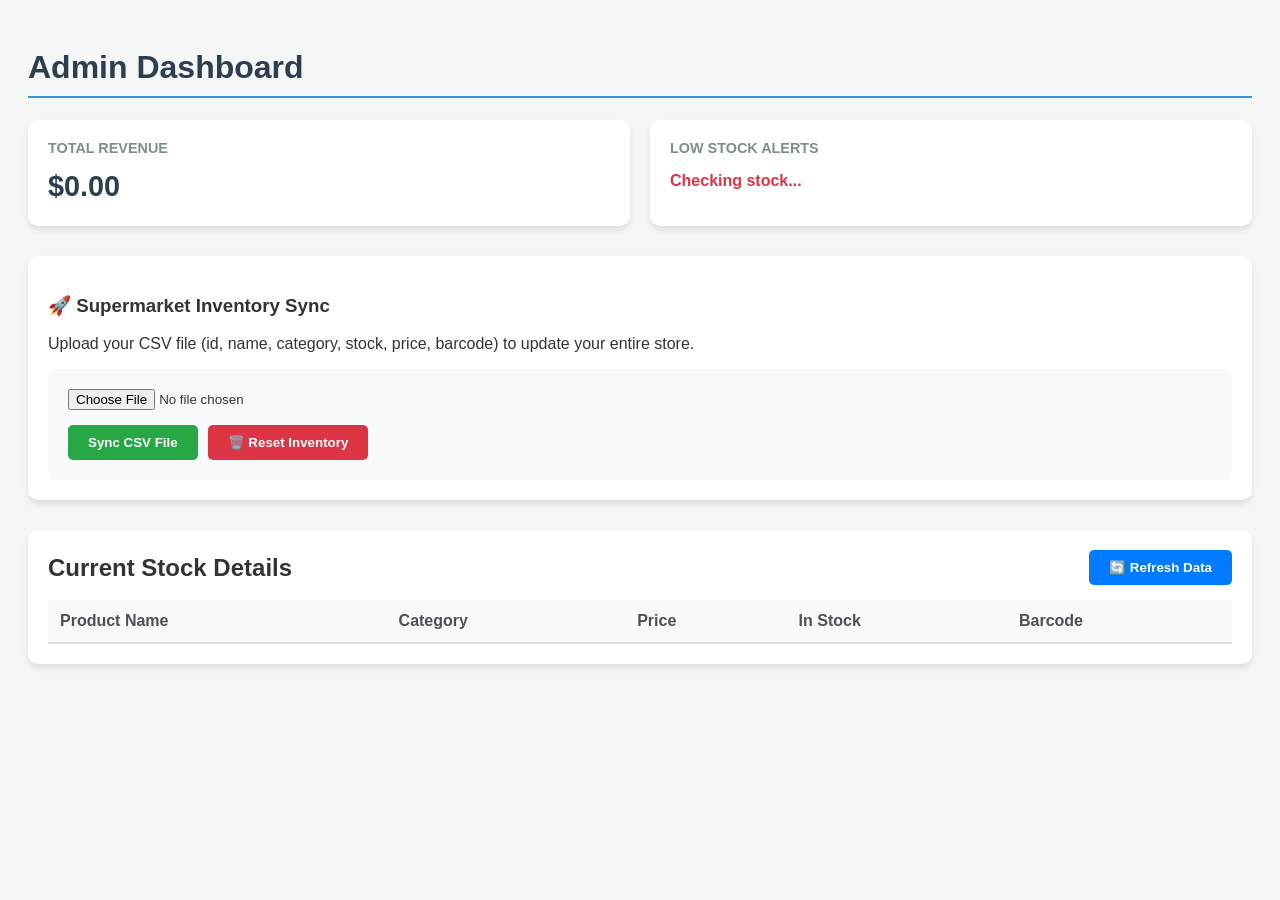
<file: admin.html>
<!DOCTYPE html>
<html lang="en">
<head>
    <meta charset="UTF-8">
    <title>Supermarket Enterprise - Admin</title>
    <style>
        body { font-family: 'Segoe UI', Tahoma, Geneva, Verdana, sans-serif; padding: 20px; background-color: #f4f7f6; color: #333; }
        h1 { color: #2c3e50; border-bottom: 2px solid #3498db; padding-bottom: 10px; }
        
        /* Stats Cards */
        .stats { display: flex; gap: 20px; margin-bottom: 30px; flex-wrap: wrap; }
        .card { 
            background: white; 
            padding: 20px; 
            border-radius: 10px; 
            flex: 1; 
            min-width: 250px;
            box-shadow: 0 4px 6px rgba(0,0,0,0.1);
        }
        
        .card h3 { margin-top: 0; color: #7f8c8d; font-size: 0.9rem; text-transform: uppercase; }
        .card p { font-size: 1.8rem; font-weight: bold; margin: 10px 0 0 0; color: #2c3e50; }

        /* Import Section */
        .import-section {
            background: #ffffff;
            padding: 20px;
            border-radius: 10px;
            margin-bottom: 30px;
            box-shadow: 0 4px 6px rgba(0,0,0,0.1);
        }
        
        .button-group { display: flex; gap: 10px; margin-top: 15px; }
        
        button { 
            padding: 10px 20px; 
            border: none; 
            border-radius: 5px; 
            cursor: pointer; 
            font-weight: bold;
            transition: opacity 0.2s;
        }
        button:hover { opacity: 0.8; }
        
        .btn-sync { background: #28a745; color: white; }
        .btn-refresh { background: #007bff; color: white; }
        .btn-danger { background: #dc3545; color: white; }

        /* Table Styles */
        .table-container { 
            background: white; 
            padding: 20px; 
            border-radius: 10px; 
            box-shadow: 0 4px 6px rgba(0,0,0,0.1); 
        }
        table { width: 100%; border-collapse: collapse; margin-top: 15px; }
        th { background: #f8f9fa; padding: 12px; text-align: left; border-bottom: 2px solid #dee2e6; color: #495057; }
        td { padding: 12px; border-bottom: 1px solid #eee; }
        
        code { background: #f1f1f1; padding: 2px 5px; border-radius: 3px; font-family: monospace; }
        .low-stock-alert { color: #dc3545; font-weight: bold; list-style-type: none; padding-left: 0; }
        .low-stock-alert li { margin-bottom: 5px; }
    </style>
</head>
<body>

    <h1>Admin Dashboard</h1>
    
    <div class="stats">
        <div class="card">
            <h3>Total Revenue</h3>
            <p id="revenueText">$0.00</p>
        </div>
        <div class="card">
            <h3>Low Stock Alerts</h3>
            <ul id="lowStockList" class="low-stock-alert">
                <li>Checking stock...</li>
            </ul>
        </div>
    </div>

    <div class="import-section">
        <h3>🚀 Supermarket Inventory Sync</h3>
        <p>Upload your CSV file (id, name, category, stock, price, barcode) to update your entire store.</p>
        <div style="background: #f8f9fa; padding: 20px; border-radius: 8px;">
            <input type="file" id="csvFile" accept=".csv">
            <div class="button-group">
                <button class="btn-sync" onclick="uploadCSV()">Sync CSV File</button>
                <button class="btn-danger" onclick="clearInventory()">🗑️ Reset Inventory</button>
            </div>
        </div>
    </div>

    <div class="table-container">
        <div style="display: flex; justify-content: space-between; align-items: center;">
            <h2 style="margin: 0;">Current Stock Details</h2>
            <button class="btn-refresh" onclick="refreshDashboard()">🔄 Refresh Data</button>
        </div>
        <table>
            <thead>
                <tr>
                    <th>Product Name</th>
                    <th>Category</th>
                    <th>Price</th>
                    <th>In Stock</th>
                    <th>Barcode</th>
                </tr>
            </thead>
            <tbody id="inventoryBody">
                </tbody>
        </table>
    </div>

    <script>
    const BASE_URL = "https://supermarket-pos-bh4k.onrender.com";

    async function refreshDashboard() {
        loadStats();
        loadInventory();
    }

    async function loadStats() {
        try {
            const res = await fetch(`${BASE_URL}/api/analytics/revenue`);
            const data = await res.json();
            document.getElementById("revenueText").innerText = `$${data.total_revenue.toFixed(2)}`;
        } catch (e) { console.log("Stats error"); }
    }

    async function loadInventory() {
        try {
            const res = await fetch(`${BASE_URL}/api/inventory`);
            const products = await res.json();
            const tbody = document.getElementById("inventoryBody");
            tbody.innerHTML = products.map(p => `
                <tr>
                    <td>${p.name}</td>
                    <td>${p.category}</td>
                    <td>$${p.price.toFixed(2)}</td>
                    <td>${p.stock}</td>
                    <td><code>${p.barcode}</code></td>
                </tr>`).join('');
        } catch (e) { console.log("Inventory error"); }
    }

    async function uploadCSV() {
        const fileInput = document.getElementById('csvFile');
        const formData = new FormData();
        formData.append("file", fileInput.files[0]);
        await fetch(`${BASE_URL}/api/products/upload`, { method: "POST", body: formData });
        alert("Sync Complete");
        refreshDashboard();
    }

    async function clearInventory() {
        if (confirm("Delete all?")) {
            await fetch(`${BASE_URL}/api/products/clear`, { method: "DELETE" });
            refreshDashboard();
        }
    }
</script>
</body>
</html>
</file>
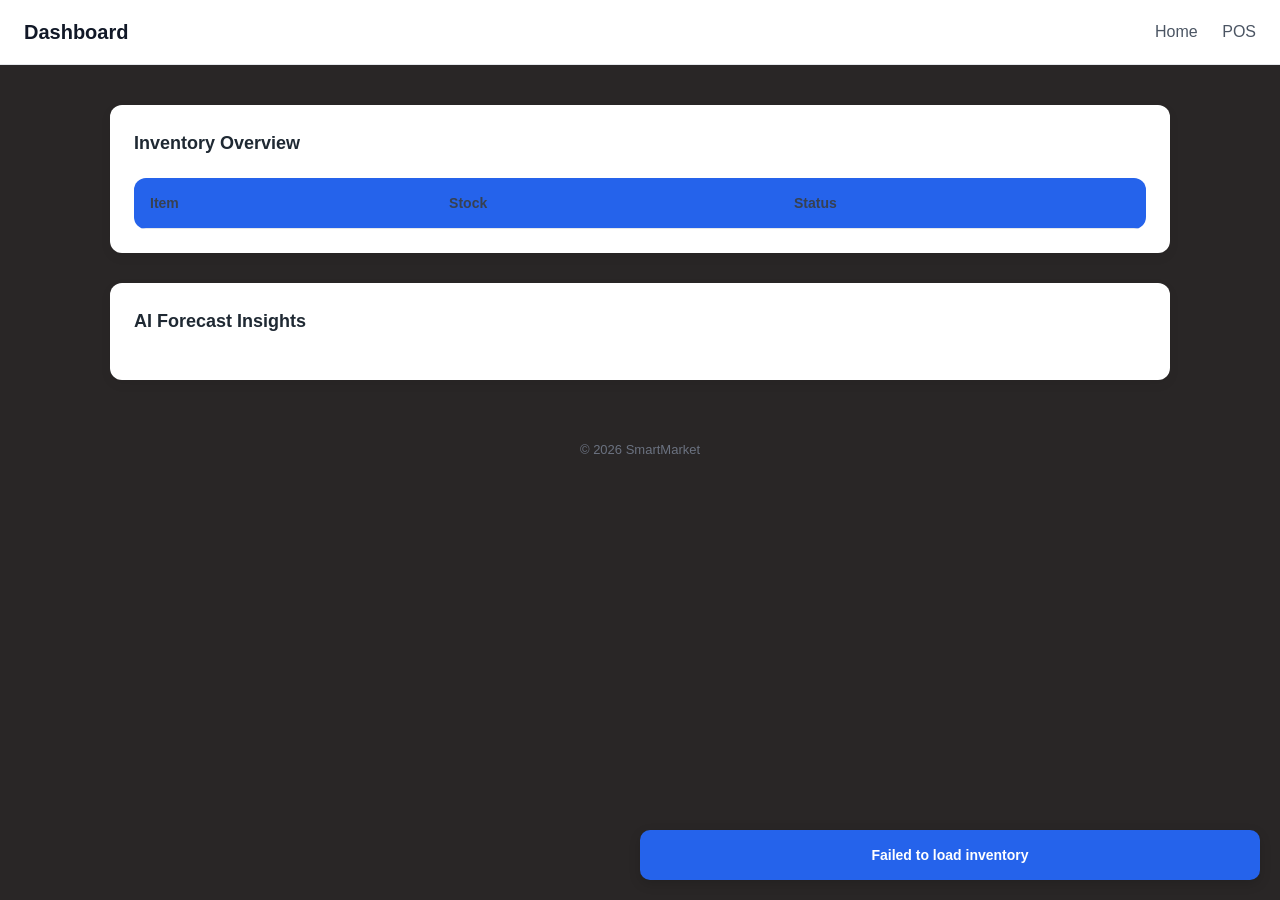
<file: dashboard.html>
<!DOCTYPE html>
<html lang="en">
<head>
    <meta charset="UTF-8">
    <title>Dashboard | SmartMarket</title>
    <meta name="viewport" content="width=device-width, initial-scale=1.0">
    <link rel="stylesheet" href="./styles.css">
    <script type="module" src="./dashboard.js"></script>
</head>
<body>

<header class="navbar">
    <h1>Dashboard</h1>
    <nav>
        <a href="index.html">Home</a>
        <a href="pos.html">POS</a>
    </nav>
</header>

<main class="container">

    <section class="card">
        <h2>Inventory Overview</h2>
        <div id="loadingSpinner" class="spinner"></div>
        <table id="inventoryTable">
            <thead>
                <tr>
                    <th>Item</th>
                    <th>Stock</th>
                    <th>Status</th>
                </tr>
            </thead>
            <tbody>
                <!-- JS will populate -->
            </tbody>
        </table>
    </section>

    <section class="card">
        <h2>AI Forecast Insights</h2>
        <div id="forecastContainer">
            <!-- JS will inject forecast results -->
        </div>
    </section>

</main>

<footer class="footer">
    <p>&copy; 2026 SmartMarket</p>
</footer>

<script src="./dashboard.js"></script>

<script type="module" src="./dashboard.js"></script>
<div id="toast" class="toast"></div>
</body>
</html>
</file>
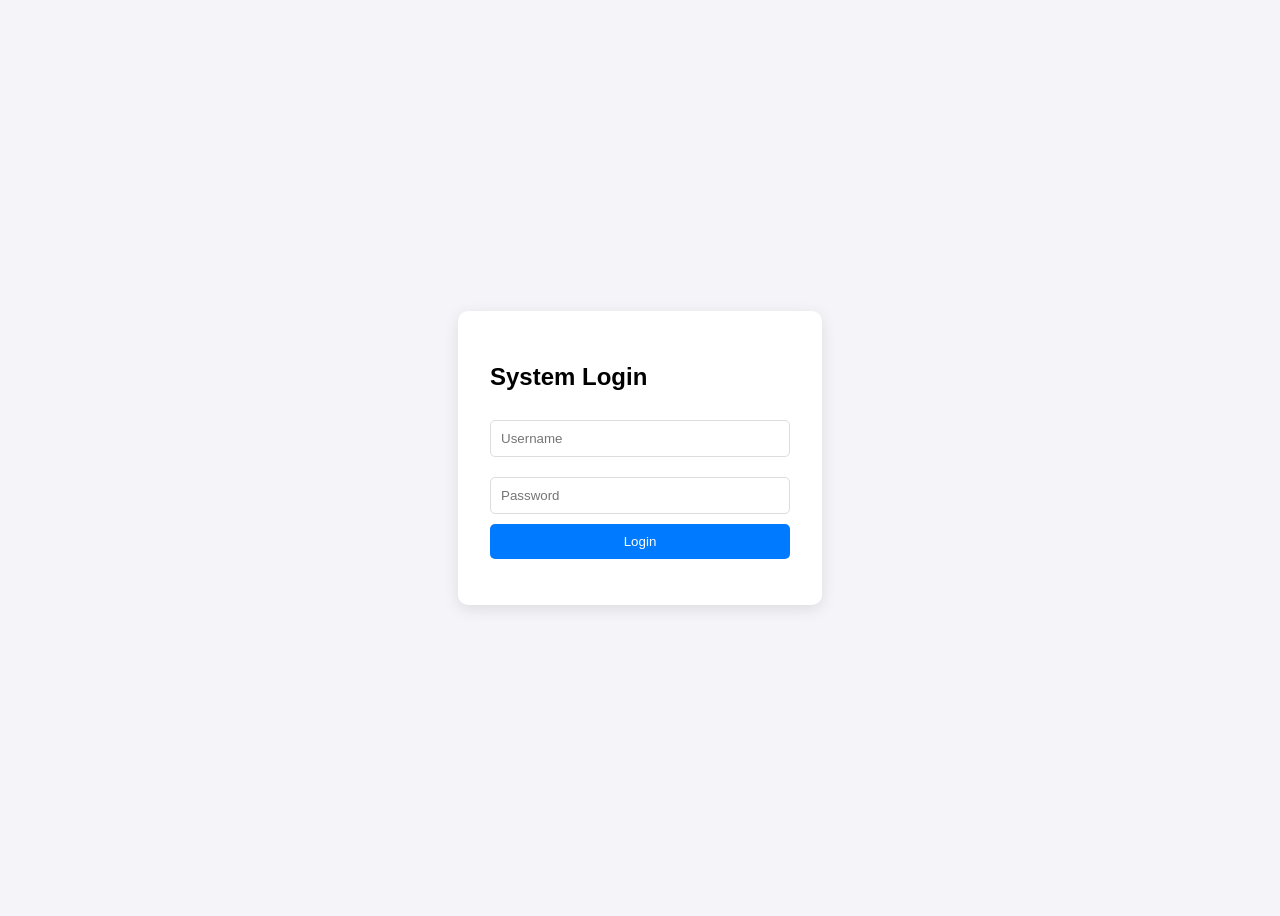
<file: login.html>
<!DOCTYPE html>
<html lang="en">
<head>
    <meta charset="UTF-8">
    <title>Supermarket Login</title>
    <style>
        body { font-family: 'Segoe UI', sans-serif; display: flex; justify-content: center; align-items: center; height: 100vh; background: #f4f4f9; }
        .login-card { background: white; padding: 2rem; border-radius: 10px; box-shadow: 0 4px 15px rgba(0,0,0,0.1); width: 300px; }
        input { width: 100%; padding: 10px; margin: 10px 0; border: 1px solid #ddd; border-radius: 5px; box-sizing: border-box; }
        button { width: 100%; padding: 10px; background: #007bff; color: white; border: none; border-radius: 5px; cursor: pointer; }
        button:hover { background: #0056b3; }
    </style>
</head>
<body>
    <div class="login-card">
        <h2>System Login</h2>
        <input type="text" id="username" placeholder="Username">
        <input type="password" id="password" placeholder="Password">
        <button onclick="handleLogin()">Login</button>
        <p id="msg" style="color: red; font-size: 14px;"></p>
    </div>

    <script>
        async function handleLogin() {
            const user = document.getElementById("username").value;
            const pass = document.getElementById("password").value;
            const msgBox = document.getElementById("msg");

            msgBox.innerText = "Connecting...";

            try {
                const response = await fetch('/login', {
                    method: 'POST',
                    headers: { 'Content-Type': 'application/json' },
                    body: JSON.stringify({ username: user, password: pass })
                });

                const data = await response.json();

                if (response.ok) {
                    localStorage.setItem("token", data.access_token);
                    // SUCCESS: Send user to the main scanner page (Root /)
                    window.location.href = "/"; 
                } else {
                    msgBox.innerText = data.detail || "Invalid credentials!";
                }
            } catch (err) {
                msgBox.innerText = "Error: Could not reach server.";
                console.error(err);
            }
        }
    </script>
</body>
</html>
</file>
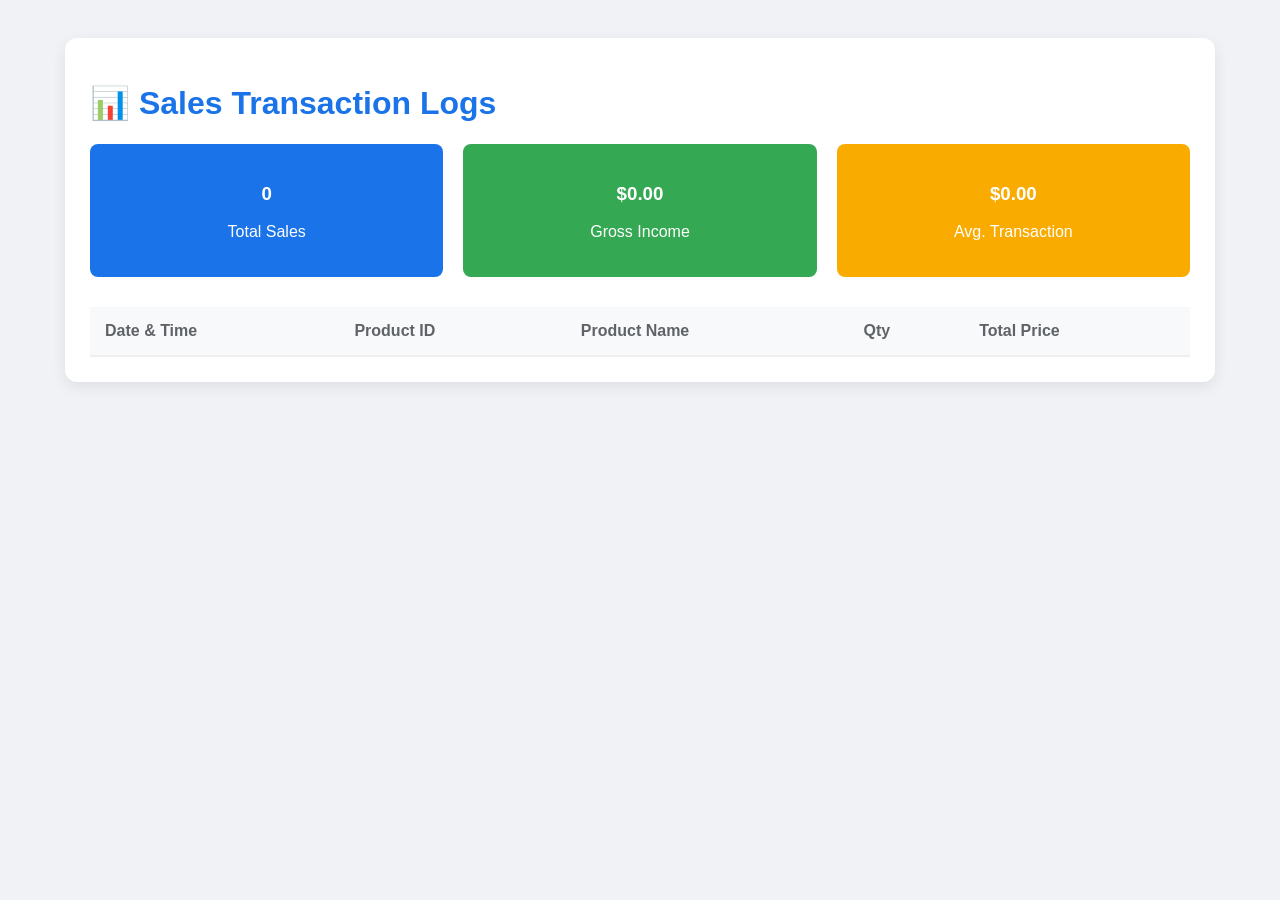
<file: sales.html>
<!DOCTYPE html>
<html lang="en">
<head>
    <meta charset="UTF-8">
    <title>Sales History & Reports</title>
    <style>
        body { font-family: 'Segoe UI', sans-serif; padding: 30px; background: #f0f2f5; }
        .report-container { max-width: 1100px; margin: auto; background: white; padding: 25px; border-radius: 12px; box-shadow: 0 5px 15px rgba(0,0,0,0.08); }
        h1 { color: #1a73e8; display: flex; align-items: center; gap: 10px; }
        
        .summary-grid { display: flex; gap: 20px; margin-bottom: 30px; }
        .stat-box { flex: 1; padding: 20px; border-radius: 8px; color: white; text-align: center; }
        .bg-blue { background: #1a73e8; }
        .bg-green { background: #34a853; }
        .bg-orange { background: #f9ab00; }

        table { width: 100%; border-collapse: collapse; margin-top: 20px; }
        th { background: #f8f9fa; padding: 15px; text-align: left; border-bottom: 2px solid #eee; color: #5f6368; }
        td { padding: 15px; border-bottom: 1px solid #f1f1f1; }
        .timestamp { color: #888; font-size: 0.85rem; }
        .total-amount { font-weight: bold; color: #202124; }
    </style>
</head>
<body>

<div class="report-container">
    <h1>📊 Sales Transaction Logs</h1>

    <div class="summary-grid">
        <div class="stat-box bg-blue">
            <h3 id="totalTransactions">0</h3>
            <p>Total Sales</p>
        </div>
        <div class="stat-box bg-green">
            <h3 id="totalRevenue">$0.00</h3>
            <p>Gross Income</p>
        </div>
        <div class="stat-box bg-orange">
            <h3 id="avgSale">$0.00</h3>
            <p>Avg. Transaction</p>
        </div>
    </div>

    <table>
        <thead>
            <tr>
                <th>Date & Time</th>
                <th>Product ID</th>
                <th>Product Name</th>
                <th>Qty</th>
                <th>Total Price</th>
            </tr>
        </thead>
        <tbody id="salesLogBody">
            </tbody>
    </table>
</div>

<script>
    async function loadSalesHistory() {
        try {
            const response = await fetch("http://127.0.0.1:8000/api/sales/history");
            const sales = await response.json();
            const tbody = document.getElementById("salesLogBody");
            tbody.innerHTML = "";

            let revenue = 0;

            sales.forEach(sale => {
                revenue += sale.total;
                
                // Format the date nicely
                const date = new Date(sale.created_at).toLocaleString();

                tbody.innerHTML += `
                    <tr>
                        <td class="timestamp">${date}</td>
                        <td><code>${sale.product_id}</code></td>
                        <td>${sale.product_name}</td>
                        <td>${sale.quantity}</td>
                        <td class="total-amount">$${sale.total.toFixed(2)}</td>
                    </tr>
                `;
            });

            // Update Header Stats
            document.getElementById("totalTransactions").innerText = sales.length;
            document.getElementById("totalRevenue").innerText = `$${revenue.toFixed(2)}`;
            const avg = sales.length > 0 ? (revenue / sales.length) : 0;
            document.getElementById("avgSale").innerText = `$${avg.toFixed(2)}`;

        } catch (err) {
            console.error("Failed to load sales:", err);
        }
    }

    document.addEventListener("DOMContentLoaded", loadSalesHistory);
</script>

</body>
</html>
</file>
<file: styles.css>
/* ================================
   Base Reset
================================= */
* {
    margin: 0;
    padding: 0;
    box-sizing: border-box;
}

body {
    font-family: -apple-system, BlinkMacSystemFont, "Segoe UI", Roboto, sans-serif;
    background-color: #f4f6f8;
    color: #1f2933;
    line-height: 1.6;
}

/* ================================
   Layout Containers
================================= */
.container {
    max-width: 1100px;
    margin: 40px auto;
    padding: 0 20px;
}

/* ================================
   Navbar
================================= */
.navbar {
    background-color: #ffffff;
    border-bottom: 1px solid #e5e7eb;
    padding: 16px 24px;
    display: flex;
    justify-content: space-between;
    align-items: center;
}

.navbar h1 {
    font-size: 20px;
    font-weight: 600;
    color: #111827;
}

.navbar nav a {
    margin-left: 20px;
    text-decoration: none;
    color: #4b5563;
    font-weight: 500;
    transition: color 0.2s ease;
}

.navbar nav a:hover {
    color: #2563eb;
}

/* ================================
   Hero Section (index.html)
================================= */
.hero {
    background-color: #ffffff;
    padding: 60px 40px;
    border-radius: 8px;
    box-shadow: 0 4px 12px rgba(0, 0, 0, 0.05);
    text-align: center;
}

.hero h2 {
    font-size: 28px;
    margin-bottom: 16px;
}

.hero p {
    color: #6b7280;
    font-size: 16px;
}

/* ================================
   Cards
================================= */
.card {
    background-color: #ffffff;
    padding: 24px;
    border-radius: 8px;
    margin-bottom: 30px;
    box-shadow: 0 2px 8px rgba(0, 0, 0, 0.04);
}

.card h2 {
    margin-bottom: 20px;
    font-size: 18px;
    font-weight: 600;
}

/* ================================
   Tables
================================= */
table {
    width: 100%;
    border-collapse: collapse;
}

thead {
    background-color: #f9fafb;
}

th, td {
    text-align: left;
    padding: 12px 14px;
    border-bottom: 1px solid #e5e7eb;
}

th {
    font-size: 14px;
    font-weight: 600;
    color: #374151;
}

td {
    font-size: 14px;
}

tr:hover {
    background-color: #f3f4f6;
}

/* ================================
   Forms (POS)
================================= */
form {
    display: flex;
    flex-direction: column;
}

label {
    margin-bottom: 6px;
    font-size: 14px;
    font-weight: 500;
    color: #374151;
}

input {
    padding: 10px 12px;
    border-radius: 6px;
    border: 1px solid #d1d5db;
    margin-bottom: 18px;
    font-size: 14px;
    transition: border-color 0.2s ease;
}

input:focus {
    outline: none;
    border-color: #2563eb;
}

button {
    padding: 10px 16px;
    border-radius: 6px;
    border: none;
    background-color: #2563eb;
    color: #ffffff;
    font-size: 14px;
    font-weight: 500;
    cursor: pointer;
    transition: background-color 0.2s ease;
}

button:hover {
    background-color: #1e40af;
}

/* ================================
   Status Messages
================================= */
#transactionStatus {
    padding: 12px;
    border-radius: 6px;
    background-color: #f3f4f6;
    font-size: 14px;
}

/* ================================
   Footer
================================= */
.footer {
    text-align: center;
    padding: 20px;
    margin-top: 40px;
    font-size: 13px;
    color: #6b7280;
}

/* ================================
   Responsive
================================= */
@media (max-width: 768px) {
    .navbar {
        flex-direction: column;
        align-items: flex-start;
    }

    .navbar nav {
        margin-top: 10px;
    }

    .hero {
        padding: 40px 20px;
    }
}
/* ================================
   Stock Status Badges
================================= */
.badge {
    padding: 4px 10px;
    border-radius: 20px;
    font-size: 12px;
    font-weight: 600;
    display: inline-block;
}

.badge-ok {
    background-color: #dcfce7;
    color: #166534;
}

.badge-low {
    background-color: #fee2e2;
    color: #991b1b;
}

.badge-out {
    background-color: #e5e7eb;
    color: #374151;
}
/* ================================
   Loading Spinner
================================= */
.spinner {
    width: 40px;
    height: 40px;
    border: 4px solid #e5e7eb;
    border-top: 4px solid #2563eb;
    border-radius: 50%;
    animation: spin 0.8s linear infinite;
    margin: 20px auto;
}

@keyframes spin {
    to {
        transform: rotate(360deg);
    }
}
/* ================================
   Toast Notification
================================= */
/* Toast Notification Styles */
.toast {
    visibility: hidden;
    min-width: 250px;
    background-color: #333;
    color: #fff;
    text-align: center;
    border-radius: 5px;
    padding: 16px;
    position: fixed;
    z-index: 1000;
    left: 50%;
    bottom: 30px;
    transform: translateX(-50%);
}

.toast.show {
    visibility: visible;
    animation: fadein 0.5s, fadeout 0.5s 2.5s;
}

@keyframes fadein { from {bottom: 0; opacity: 0;} to {bottom: 30px; opacity: 1;} }
@keyframes fadeout { from {bottom: 30px; opacity: 1;} to {bottom: 0; opacity: 0;} }

/* ================================
   Modern Card Hover & Shadow
================================= */
.card {
    background-color: #ffffff;
    padding: 24px;
    border-radius: 12px;
    margin-bottom: 30px;
    box-shadow: 0 4px 12px rgba(0, 0, 0, 0.06);
    transition: transform 0.2s ease, box-shadow 0.2s ease;
}

.card:hover {
    transform: translateY(-4px);
    box-shadow: 0 8px 20px rgba(0, 0, 0, 0.1);
}

/* ================================
   Buttons Upgrade
================================= */
button {
    padding: 10px 20px;
    border-radius: 8px;
    font-weight: 600;
    background: linear-gradient(135deg, #2563eb, #3b82f6);
    color: #fff;
    border: none;
    cursor: pointer;
    box-shadow: 0 4px 8px rgba(0,0,0,0.1);
    transition: all 0.2s ease;
}

button:hover {
    background: linear-gradient(135deg, #1e40af, #2563eb);
    transform: translateY(-2px);
    box-shadow: 0 6px 12px rgba(0,0,0,0.15);
}

/* ================================
   Table Upgrade
================================= */
table {
    width: 100%;
    border-collapse: separate;
    border-spacing: 0;
    border-radius: 12px;
    overflow: hidden;
}

thead tr {
    background-color: #2563eb;
    color: #ffffff;
}

td, th {
    padding: 14px 16px;
}

tbody tr:nth-child(even) {
    background-color: #f3f4f6;
}

tbody tr:hover {
    background-color: #e0f2fe;
}

/* ================================
   Hero Upgrade (Landing Page)
================================= */
.hero {
    background: linear-gradient(135deg, #2563eb, #3b82f6);
    color: #fff;
    padding: 80px 40px;
    border-radius: 16px;
    text-align: center;
    box-shadow: 0 8px 24px rgba(0,0,0,0.1);
}

.hero h2 {
    font-size: 36px;
    margin-bottom: 16px;
}

.hero p {
    font-size: 18px;
    color: #e0f2fe;
}

/* ================================
   Toast Upgrade
================================= */
.toast {
    position: fixed;
    bottom: 20px;
    right: 20px;
    background-color: #2563eb;
    color: #fff;
    padding: 14px 22px;
    border-radius: 10px;
    font-size: 14px;
    font-weight: 600;
    opacity: 0;
    transform: translateY(20px);
    transition: all 0.3s ease;
    box-shadow: 0 4px 12px rgba(0,0,0,0.15);
}

.toast.show {
    opacity: 1;
    transform: translateY(0);
}
body {
    background-color: #292626 !important;
}
#reader {
    border: 2px dashed #2563eb;
    border-radius: 12px;
    overflow: hidden;
    box-shadow: 0 4px 12px rgba(0,0,0,0.1);
}
/* ==============================
   Camera Scanner Box
============================== */
#reader {
    width: 360px;           /* width of camera box */
    height: 360px;          /* height of camera box */
    margin: 30px auto;      /* center horizontally */
    border: 3px dashed #2563eb;   /* dashed blue border */
    border-radius: 12px;          /* rounded corners */
    overflow: hidden;
    box-shadow: 0 8px 24px rgba(0,0,0,0.15); /* subtle shadow */
    position: relative;
    background-color: #000;  /* optional dark background */
}

/* Optional: scanning overlay */
#reader::before {
    content: '';
    position: absolute;
    top: 0; left: 0; right: 0; bottom: 0;
    border: 4px solid rgba(255,255,255,0.2); /* subtle overlay */
    pointer-events: none;  /* let clicks go through */
    border-radius: 12px;
}
</file>
